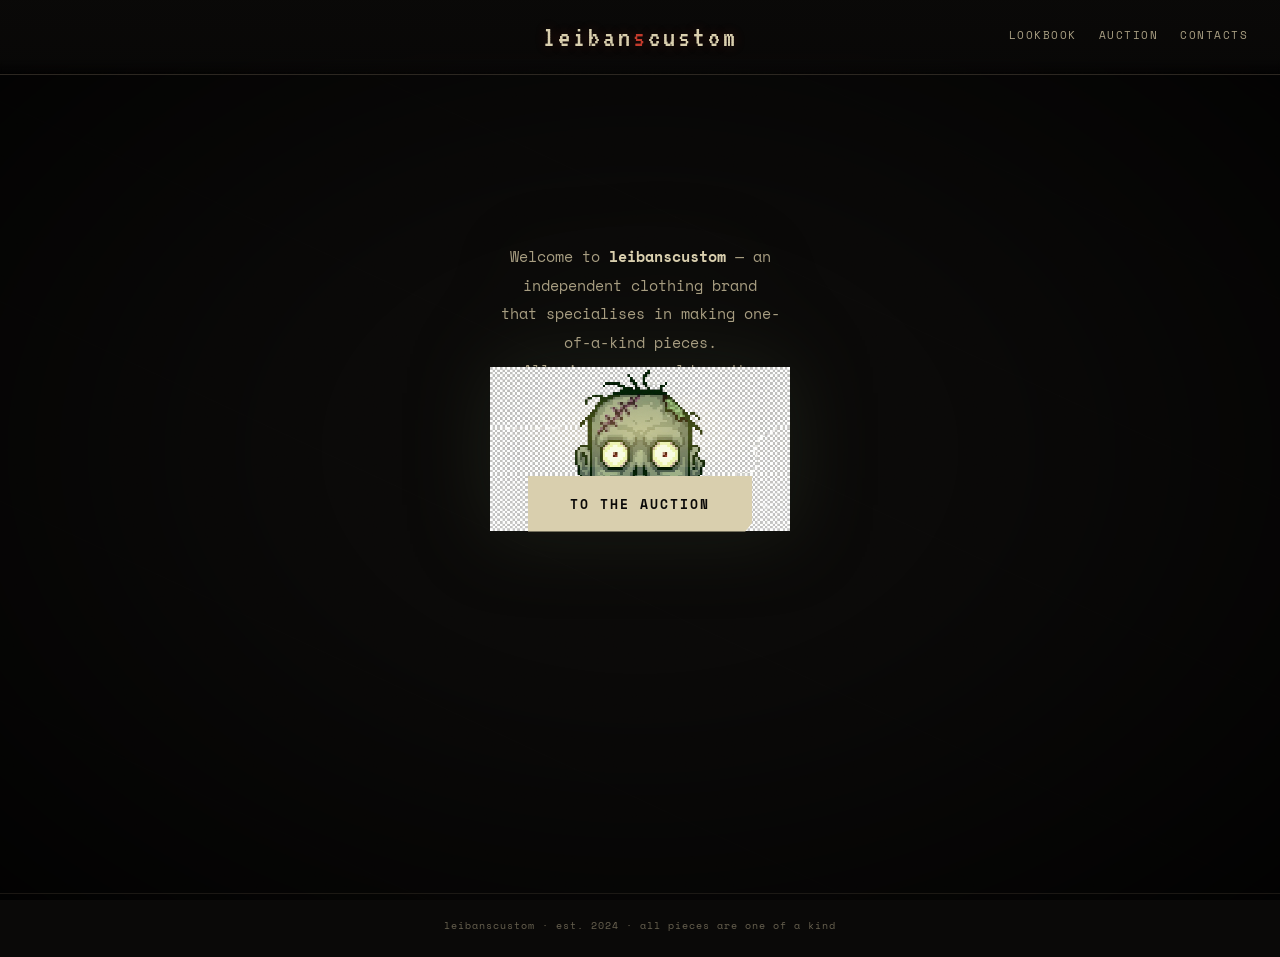
<file: index.html>
<!DOCTYPE html>
<html lang="ru">
<head>
<meta charset="UTF-8">
<meta name="viewport" content="width=device-width, initial-scale=1.0">
<title>leibanscustom</title>
<link rel="preconnect" href="https://fonts.googleapis.com">
<link rel="preconnect" href="https://fonts.gstatic.com" crossorigin>
<link href="https://fonts.googleapis.com/css2?family=VT323&family=Press+Start+2P&family=Space+Mono:ital,wght@0,400;0,700;1,400&display=swap" rel="stylesheet">
<link href="styles.css" rel="stylesheet">
</head>
<body>

<div class="grain"></div>
<div class="bg-cracks"></div>
<div class="bg-ghosts" id="ghosts"></div>
<div class="vignette"></div>

  <!-- ============ NAVBAR ============ -->
<header class="nav">
  <div class="nav-left"></div>
  <div class="brand" onclick="navigate('home')">leiban<span>s</span>custom</div>
  <div class="nav-links">
    <a href="#/lookbook" data-page="lookbook">Lookbook</a>
    <a href="#/auction" data-page="auction" id="nav-auction">Auction</a>
    <a href="#/contact" data-page="contact">Contacts</a>
  </div>
</header>

<main>

  <!-- ============ HOME ============ -->
  <section class="page" id="page-home">
    <div class="hero">
      <div id="zombie-wrap">
        <img id="img-closed" src="closed.png" alt="">
        <img id="img-open" src="open.png" alt="">
          <div class="eye-glow"></div>
      <div id="hero-fade-target">
        <p class="hero-text">
          Welcome to <strong>leibanscustom</strong> — an independent clothing brand<br>
          that specialises in making one-of-a-kind pieces.<br>
          All pieces are sold on the auction within the first 3 days out.
        </p>
        <button class="btn-white" id="cta-auction">To the auction</button>
      </div>
    </div>
  </section>

  <!-- ============ AUCTION ============ -->
  <section class="page" id="page-auction">
    <div class="page-inner">
      <span class="eyebrow">Live &amp; upcoming</span>
      <h1 class="page-title">Auction</h1>
      <p class="page-sub">One drop, three days, highest bid wins. Every piece is unique — once it's sold, it's gone for good.</p>

      <div class="info-box">
        Как это работает: каждый лот выставляется ровно на <b>3 дня</b> с момента публикации — таймер на карточке отсчитывает время до закрытия торгов. Стартовая цена любого лота — <b>15€</b>.<br><br>
        Чтобы сделать ставку, нужно внести депозит в размере <span class="pct">10%</span> от суммы ставки. Это защищает аукцион от несерьёзных ставок, которые никто не готов оплатить. Если вашу ставку перебивают — депозит <b>10%</b> возвращается вам в полном объёме. Побеждает тот, чья ставка окажется наивысшей к моменту закрытия таймера.<br><br>
        <i>Сейчас это визуальный прототип платёжной системы — реальные списания и возвраты депозита будут подключены позже.</i>
      </div>

      <div class="lots" id="lots"></div>
    </div>
  </section>

  <!-- ============ LOOKBOOK ============ -->
  <section class="page" id="page-lookbook">
    <div class="page-inner">
      <span class="eyebrow">Archive</span>
      <h1 class="page-title">Lookbook</h1>
      <p class="page-sub">История прошлых аукционов: что продавалось и по какой финальной цене.</p>

      <div id="lookbook-content"></div>

      <button class="admin-toggle" id="admin-toggle">+ Добавить запись (для владельцев сайта)</button>
      <div class="admin-panel" id="admin-panel">
        <div class="row">
          <input type="text" id="al-name" placeholder="Название лота (напр. Jeans №04)">
          <input type="text" id="al-price" placeholder="Финальная цена, € (напр. 62)">
          <input type="text" id="al-date" placeholder="Дата продажи (напр. 14.07.2026)">
        </div>
        <button class="btn-bid" id="al-submit">Сохранить в архив</button>
        <p class="admin-note">
          Так вы сами добавляете сюда завершённые аукционы: заполните название лота, финальную цену и дату продажи — запись появится в таблице выше и останется на сайте у всех посетителей.
          Позже это можно будет делать автоматически при закрытии таймера.
        </p>
      </div>
    </div>
  </section>

  <!-- ============ CONTACT ============ -->
  <section class="page" id="page-contact">
    <div class="page-inner">
      <span class="eyebrow">Reach out</span>
      <h1 class="page-title">Contact us</h1>
      <p class="page-sub">Пока здесь заглушка — пришлите мне реальные контакты (почта, инстаграм, telegram, город/шоурум), и я обновлю этот блок.</p>
      <div class="contact-box">
        <div class="row"><span class="k">Email</span><span>hello@leibanscustom.com</span></div>
        <div class="row"><span class="k">Instagram</span><span>@leibanscustom</span></div>
        <div class="row"><span class="k">Telegram</span><span>@leibanscustom</span></div>
        <div class="row"><span class="k">Studio</span><span>по договорённости</span></div>
      </div>
    </div>
  </section>

</main>

<footer>leibanscustom &middot; est. 2024 &middot; all pieces are one of a kind</footer>

<div class="toast" id="toast"></div>

<script src="script.js"></script>
</body>
</html>
</file>
<file: styles.css>
:root{
    --bg:#0a0908;
    --bg2:#141210;
    --bg3:#1c1916;
    --bone:#d9cfae;
    --bone-dim:#a89e82;
    --blood:#8a1f1f;
    --blood-bright:#c23b2c;
    --moss:#4a5c3a;
    --amber:#c9a13b;
    --line:#2c2721;
    --shadow:#000000;
    --radius:2px;
  }
  *{box-sizing:border-box;}
  html,body{margin:0;padding:0;}
  body{
    background:var(--bg);
    color:var(--bone);
    font-family:'Space Mono', monospace;
    min-height:100vh;
    overflow-x:hidden;
    position:relative;
  }
  ::selection{background:var(--blood); color:var(--bone);}

  /* ---------- grain / vignette background ---------- */
  .grain{
    position:fixed; inset:0; pointer-events:none; z-index:0;
    opacity:0.35; mix-blend-mode:overlay;
    background-image:url("data:image/svg+xml,%3Csvg xmlns='http://www.w3.org/2000/svg' width='120' height='120'%3E%3Cfilter id='n'%3E%3CfeTurbulence type='fractalNoise' baseFrequency='0.9' numOctaves='2' stitchTiles='stitch'/%3E%3C/filter%3E%3Crect width='100%25' height='100%25' filter='url(%23n)' opacity='0.5'/%3E%3C/svg%3E");
  }
  .vignette{
    position:fixed; inset:0; pointer-events:none; z-index:0;
    background:radial-gradient(ellipse at center, transparent 35%, rgba(0,0,0,0.75) 100%);
  }
  .bg-cracks{
    position:fixed; inset:0; pointer-events:none; z-index:0; opacity:.5;
    background:
      repeating-linear-gradient(115deg, transparent 0 140px, rgba(255,255,255,0.012) 140px 141px),
      repeating-linear-gradient(25deg, transparent 0 180px, rgba(255,255,255,0.015) 180px 181px);
  }
  .bg-ghosts{ position:fixed; inset:0; pointer-events:none; z-index:0; overflow:hidden; }
  .ghost-word{
    position:absolute;
    font-family:'Press Start 2P', monospace;
    color:var(--bone);
    opacity:0;
    letter-spacing:2px;
    white-space:nowrap;
    animation:ghostFade 9s ease-in-out infinite;
    text-transform:uppercase;
  }
  @keyframes ghostFade{
    0%{opacity:0; transform:translateY(10px) scale(0.98);}
    15%{opacity:0.05;}
    50%{opacity:0.08; transform:translateY(-6px) scale(1);}
    85%{opacity:0.04;}
    100%{opacity:0; transform:translateY(-14px) scale(1.01);}
  }

  a{color:inherit; text-decoration:none;}

  /* ---------- nav ---------- */
  header.nav{
    position:sticky; top:0; z-index:50;
    display:grid; grid-template-columns:1fr auto 1fr;
    align-items:center;
    padding:22px 32px;
    background:linear-gradient(to bottom, rgba(10,9,8,0.96), rgba(10,9,8,0.85) 80%, transparent);
    border-bottom:1px solid var(--line);
    backdrop-filter:blur(2px);
  }
  .nav-left{min-width:10px;}
  .brand{
    grid-column:2;
    font-family:'VT323', monospace;
    font-size:30px;
    letter-spacing:3px;
    text-align:center;
    color:var(--bone);
    text-shadow:0 0 12px rgba(194,59,44,0.25);
    cursor:pointer;
    user-select:none;
  }
  .brand span{color:var(--blood-bright);}
  .nav-links{
    grid-column:3;
    display:flex; justify-content:flex-end; gap:22px;
  }
  .nav-links a{
    font-size:11px;
    letter-spacing:1.5px;
    text-transform:uppercase;
    color:var(--bone-dim);
    padding-bottom:3px;
    border-bottom:1px solid transparent;
    transition:color .25s, border-color .25s;
  }
  .nav-links a:hover, .nav-links a.active{
    color:var(--blood-bright);
    border-bottom-color:var(--blood-bright);
  }

  main{position:relative; z-index:1;}
  .page{display:none; animation:pageIn .5s ease both;}
  .page.visible{display:block;}
  @keyframes pageIn{from{opacity:0; transform:translateY(8px);} to{opacity:1; transform:translateY(0);}}

  /* ---------- jagged divider ---------- */
  .torn{
    height:14px;
    background:repeating-linear-gradient(115deg, var(--line) 0 8px, transparent 8px 16px);
    opacity:.6;
    margin:0 0;
  }

  /* ---------- HOME ---------- */
  .hero{
    min-height:calc(100vh - 82px);
    display:flex; flex-direction:column; align-items:center; justify-content:center;
    padding:40px 20px 70px;
    text-align:center;
  }
  #zombie-wrap{
    position:relative;
    width:300px; height:450px;
    margin-bottom:40px;
    transition:transform .8s cubic-bezier(.7,0,.9,1), opacity .8s ease;
    animation:breathe 6s ease-in-out infinite;
    filter:drop-shadow(0 0 40px rgba(74,92,58,0.25));
  }
  #zombie-wrap.zoom{
    transform:scale(9);
    opacity:0;
    transition:transform .9s cubic-bezier(.6,0,.9,1), opacity .9s ease .3s;
  }
  @keyframes breathe{
    0%,100%{transform:scale(1);}
    50%{transform:scale(1.025);}
  }
  #zombie-wrap img{
    position:absolute; inset:0; width:100%; height:100%; object-fit:contain;
    image-rendering:pixelated;
  }
  #img-closed{ opacity:1; animation:mouthClosed 4.4s steps(1) infinite; }
  #img-open{ opacity:0; animation:mouthOpen 4.4s steps(1) infinite; }
  @keyframes mouthClosed{
    0%,68%{opacity:1;}
    70%,86%{opacity:0;}
    88%,100%{opacity:1;}
  }
  @keyframes mouthOpen{
    0%,68%{opacity:0;}
    70%,86%{opacity:1;}
    88%,100%{opacity:0;}
  }
  .eye-glow{
    position:absolute; left:0; right:0; top:38%; height:16%;
    background:radial-gradient(ellipse 60% 100% at 50% 50%, rgba(201,161,59,0.55), transparent 70%);
    mix-blend-mode:screen;
    animation:eyePulse 3.1s ease-in-out infinite;
    pointer-events:none;
  }
  @keyframes eyePulse{
    0%,100%{opacity:.35;}
    45%{opacity:.75;}
    50%{opacity:.2;}
    55%{opacity:.7;}
  }
  .hero-fadeout{opacity:0; transition:opacity .5s ease;}

  .hero-text{
    max-width:560px;
    font-size:15px;
    line-height:1.9;
    color:var(--bone-dim);
    margin:18px 0 34px;
  }
  .hero-text strong{color:var(--bone); font-weight:700;}

  .btn-white{
    background:var(--bone);
    color:#0a0908;
    border:none;
    font-family:'Space Mono', monospace;
    font-weight:700;
    letter-spacing:2px;
    text-transform:uppercase;
    font-size:13px;
    padding:18px 42px;
    cursor:pointer;
    position:relative;
    transition:transform .2s ease, box-shadow .2s ease, background .2s ease;
    clip-path:polygon(0 0,100% 0,100% 85%,97% 100%,0 100%);
  }
  .btn-white:hover{
    background:var(--blood-bright);
    color:var(--bone);
    transform:translateY(-2px);
    box-shadow:0 8px 24px rgba(194,59,44,0.35);
  }

  /* ---------- generic section headings ---------- */
  .page-inner{max-width:1100px; margin:0 auto; padding:60px 32px 100px;}
  h1.page-title{
    font-family:'VT323', monospace;
    font-size:64px;
    letter-spacing:4px;
    color:var(--bone);
    margin:0 0 6px;
    text-shadow:0 0 20px rgba(138,31,31,0.35);
  }
  .page-sub{
    color:var(--bone-dim);
    font-size:13px;
    line-height:1.8;
    max-width:640px;
    margin-bottom:40px;
  }
  .eyebrow{
    font-family:'Press Start 2P', monospace;
    font-size:9px;
    color:var(--blood-bright);
    letter-spacing:2px;
    margin-bottom:14px;
    display:block;
  }

  /* ---------- AUCTION ---------- */
  .info-box{
    border:1px solid var(--line);
    background:var(--bg2);
    padding:22px 24px;
    font-size:12.5px;
    line-height:1.9;
    color:var(--bone-dim);
    margin-bottom:48px;
    position:relative;
  }
  .info-box::before{
    content:"";
    position:absolute; left:0; top:0; bottom:0; width:3px;
    background:var(--blood);
  }
  .info-box b{color:var(--amber); font-weight:700;}
  .info-box .pct{color:var(--blood-bright); font-weight:700;}

  .lots{
    display:grid;
    grid-template-columns:repeat(auto-fill, minmax(300px, 1fr));
    gap:26px;
  }
  .lot-card{
    background:var(--bg2);
    border:1px solid var(--line);
    display:flex; flex-direction:column;
  }
  .lot-photo{
    height:220px;
    position:relative;
    background:
      linear-gradient(160deg, var(--bg3), var(--bg));
    display:flex; align-items:center; justify-content:center;
    border-bottom:1px solid var(--line);
    overflow:hidden;
  }
  .lot-photo .emoji{
    font-size:70px;
    filter:grayscale(1) sepia(0.4) contrast(1.1) brightness(0.85);
    opacity:.85;
  }
  .lot-photo .watermark{
    position:absolute; inset:0;
    display:flex; align-items:center; justify-content:center;
    font-family:'Press Start 2P', monospace;
    font-size:11px;
    color:var(--bone);
    opacity:.06;
    transform:rotate(-18deg);
    letter-spacing:4px;
    pointer-events:none;
  }
  .lot-body{padding:18px 20px 22px; display:flex; flex-direction:column; gap:12px;}
  .lot-title{
    font-family:'VT323', monospace;
    font-size:24px;
    letter-spacing:1px;
    color:var(--bone);
  }
  .lot-row{display:flex; justify-content:space-between; align-items:baseline; font-size:12px;}
  .lot-row .label{color:var(--bone-dim); text-transform:uppercase; letter-spacing:1px; font-size:10px;}
  .lot-price{font-size:20px; color:var(--amber); font-weight:700;}
  .countdown{
    font-family:'VT323', monospace;
    font-size:22px;
    letter-spacing:2px;
    color:var(--blood-bright);
  }
  .countdown.ended{color:var(--bone-dim);}
  .leaderboard{
    border-top:1px dashed var(--line);
    padding-top:10px;
    font-size:11.5px;
  }
  .leaderboard-title{
    font-size:10px; letter-spacing:1.5px; text-transform:uppercase; color:var(--bone-dim); margin-bottom:6px;
  }
  .lb-row{display:flex; justify-content:space-between; padding:3px 0; color:var(--bone-dim);}
  .lb-row.top{color:var(--amber);}
  .lb-empty{color:var(--bone-dim); opacity:.6; font-style:italic;}

  .bid-form{
    display:flex; gap:8px; margin-top:6px; flex-wrap:wrap;
  }
  .bid-form input{
    background:var(--bg);
    border:1px solid var(--line);
    color:var(--bone);
    padding:10px 10px;
    font-family:'Space Mono', monospace;
    font-size:12px;
    flex:1 1 90px;
    min-width:0;
  }
  .bid-form input:focus{outline:1px solid var(--blood-bright);}
  .btn-bid{
    background:var(--blood);
    color:var(--bone);
    border:none;
    font-family:'Space Mono', monospace;
    font-weight:700;
    letter-spacing:1.5px;
    text-transform:uppercase;
    font-size:11px;
    padding:10px 18px;
    cursor:pointer;
    transition:background .2s;
  }
  .btn-bid:hover{background:var(--blood-bright);}
  .bid-msg{font-size:11px; min-height:16px; line-height:1.5;}
  .bid-msg.err{color:var(--blood-bright);}
  .bid-msg.ok{color:var(--amber);}

  /* deposit confirm panel */
  .confirm-box{
    border:1px dashed var(--amber);
    padding:10px 12px;
    font-size:11px;
    color:var(--bone-dim);
    line-height:1.7;
    display:none;
    margin-top:4px;
  }
  .confirm-box.show{display:block;}
  .confirm-box b{color:var(--amber);}
  .confirm-actions{display:flex; gap:8px; margin-top:8px;}
  .btn-tiny{
    font-size:10px; letter-spacing:1px; text-transform:uppercase;
    background:transparent; border:1px solid var(--line); color:var(--bone-dim);
    padding:6px 12px; cursor:pointer;
  }
  .btn-tiny.confirm{border-color:var(--amber); color:var(--amber);}
  .btn-tiny:hover{color:var(--bone);}

  /* ---------- LOOKBOOK ---------- */
  .lb-table{width:100%; border-collapse:collapse; font-size:12.5px;}
  .lb-table th{
    text-align:left; font-size:10px; letter-spacing:1.5px; text-transform:uppercase;
    color:var(--bone-dim); border-bottom:1px solid var(--line); padding:10px 8px;
  }
  .lb-table td{padding:12px 8px; border-bottom:1px solid var(--line); color:var(--bone);}
  .lb-table tr:hover td{background:rgba(255,255,255,0.02);}
  .empty-state{
    border:1px dashed var(--line);
    padding:40px 24px;
    text-align:center;
    color:var(--bone-dim);
    font-size:13px;
    line-height:1.9;
  }
  .empty-state .big{font-family:'VT323',monospace; font-size:26px; color:var(--bone); display:block; margin-bottom:10px;}

  .admin-toggle{
    margin-top:26px;
    font-size:11px;
    letter-spacing:1px;
    text-transform:uppercase;
    color:var(--bone-dim);
    border:1px solid var(--line);
    background:transparent;
    padding:10px 16px;
    cursor:pointer;
  }
  .admin-toggle:hover{color:var(--amber); border-color:var(--amber);}
  .admin-panel{
    display:none;
    margin-top:18px;
    border:1px solid var(--line);
    background:var(--bg2);
    padding:20px;
  }
  .admin-panel.show{display:block;}
  .admin-panel .row{display:flex; gap:10px; margin-bottom:10px; flex-wrap:wrap;}
  .admin-panel input{
    background:var(--bg); border:1px solid var(--line); color:var(--bone);
    padding:10px; font-family:'Space Mono',monospace; font-size:12px; flex:1 1 140px;
  }
  .admin-note{font-size:11px; color:var(--bone-dim); margin-top:14px; line-height:1.7; opacity:.8;}

  /* ---------- CONTACT ---------- */
  .contact-box{
    border:1px solid var(--line);
    background:var(--bg2);
    padding:30px;
    max-width:520px;
    font-size:13px;
    line-height:2;
    color:var(--bone-dim);
  }
  .contact-box .row{display:flex; gap:10px;}
  .contact-box .k{color:var(--amber); min-width:110px; text-transform:uppercase; font-size:11px; letter-spacing:1px;}

  /* ---------- toast ---------- */
  .toast{
    position:fixed; bottom:24px; left:50%; transform:translateX(-50%) translateY(20px);
    background:var(--bg2); border:1px solid var(--amber); color:var(--bone);
    padding:12px 20px; font-size:12px; z-index:200;
    opacity:0; pointer-events:none; transition:all .35s ease;
    max-width:90vw;
  }
  .toast.show{opacity:1; transform:translateX(-50%) translateY(0);}

  footer{
    border-top:1px solid var(--line);
    padding:24px 32px;
    font-size:10px;
    letter-spacing:1px;
    color:var(--bone-dim);
    text-align:center;
    opacity:.6;
  }

  @media (max-width:640px){
    header.nav{padding:16px 16px; grid-template-columns:1fr auto 1fr;}
    .brand{font-size:22px;}
    .nav-links{gap:12px;}
    .nav-links a{font-size:9.5px;}
    h1.page-title{font-size:44px;}
    #zombie-wrap{width:220px; height:330px;}
    .page-inner{padding:40px 18px 70px;}
  }
</file>
